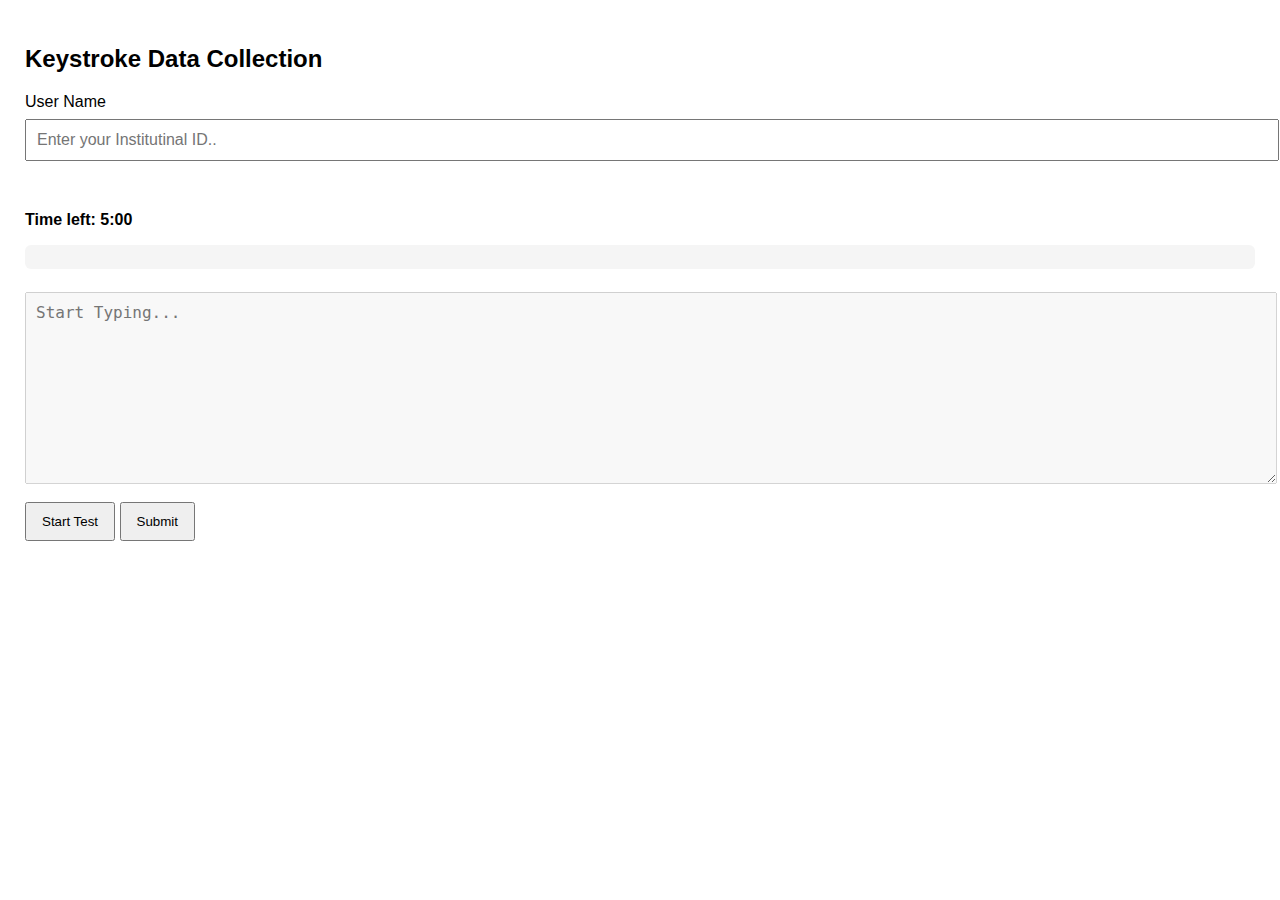
<file: index.html>
<!DOCTYPE html>
<html lang="en"> 
    <head>
        <meta charset="UTF-8">
        <title>KeyLogger</title>
        <link rel="stylesheet" href="style.css">
    </head>
    <body>
        <h2>Keystroke Data Collection</h2>
        <label >User Name</label>
        <input type="text" id="username" placeholder="Enter your Institutinal ID..">
    
    <p id="timer">Time left: 5:00</p>
    <div id="referenceText" class="reference-text">
</div>

    <textarea  id="typingArea" disabled placeholder="Start Typing..."></textarea>
    
    <button id="startBtn">Start Test</button>
    <button id="submitBtn">Submit</button>
    
    <script src="script.js"></script> 
    </body>
</html>
</file>
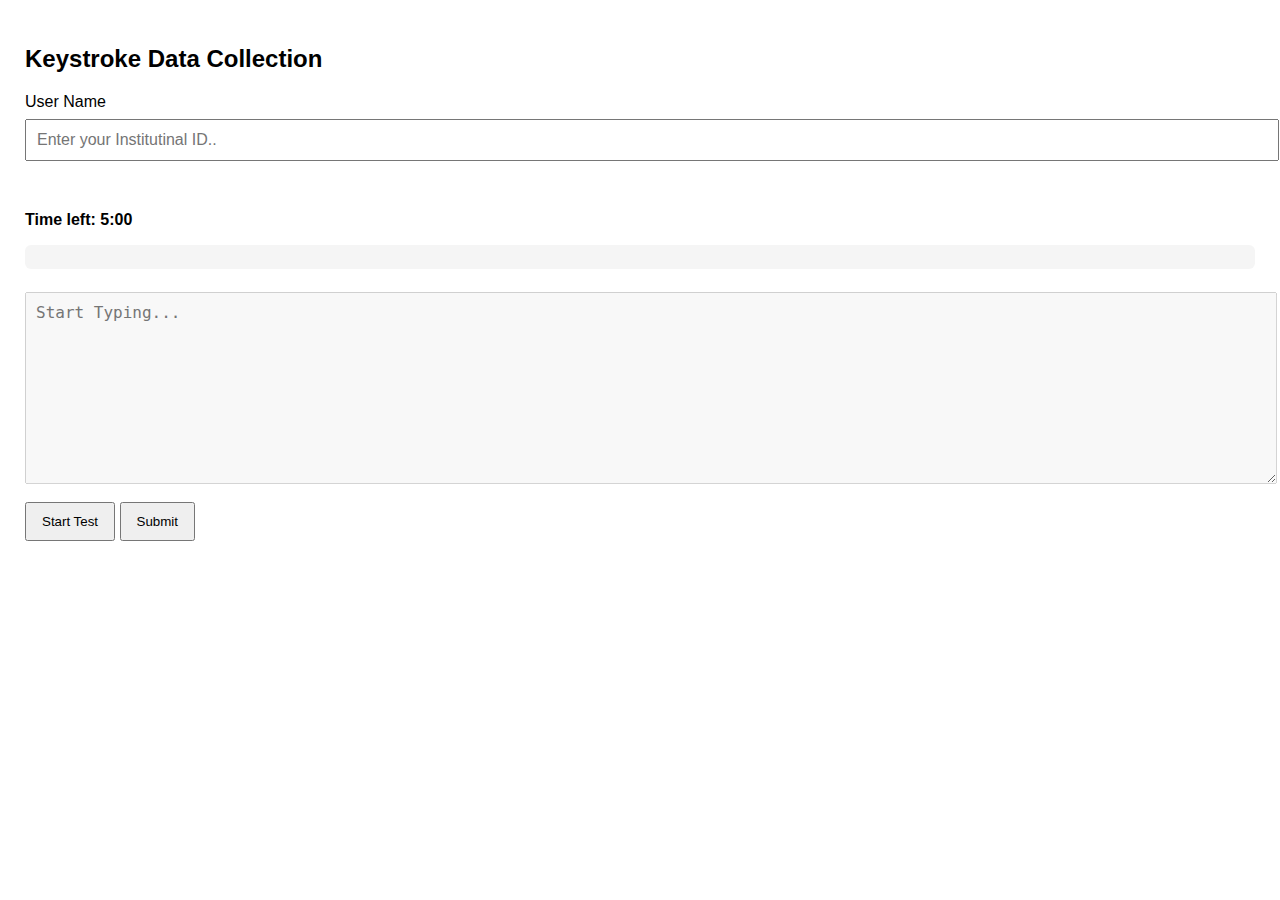
<file: typing.html>
<!DOCTYPE html>
<html lang="en">
<head>
  <meta charset="UTF-8">
  <title>KeyLogger</title>
  <link rel="stylesheet" href="style.css">
</head>
<body>

  <h2>Keystroke Data Collection</h2>

  <p><strong>User:</strong> <span id="displayUser"></span></p>

  <p id="timer">Time left: 5:00</p>

  <textarea id="typingArea" disabled placeholder="Start Typing..."></textarea>

  <button id="startBtn">Start Test</button>
  <button id="submitBtn">Submit</button>

  <script>
    const username = localStorage.getItem("username");

    if (!username) {
      alert("No username found. Redirecting...");
      window.location.href = "index.html";
    }

    document.getElementById("displayUser").textContent = username;
  </script>

  <script src="script.js"></script>
</body>
</html>
</file>
<file: style.css>
body{
    font-family: Arial, Helvetica, sans-serif;
    max-width: 700 px;
    margin: auto;
    padding: 25px;
}

input, textArea{
    width: 100%;
    padding: 10px;
    font-size: 16px;
    margin-top: 8px;
}

textarea{
    height: 170px;
}

button {
    margin-top: 14px;
    padding: 10px 15px;
    cursor: pointer;
}

#timer{
    font-weight: bold;
    margin-top: 50px;
}

.reference-text {
  font-size: 18px;
  line-height: 1.6;
  margin-bottom: 15px;
  color: #333;
  background: #f5f5f5;
  padding: 12px;
  border-radius: 6px;
  user-select: none;
}
</file>
